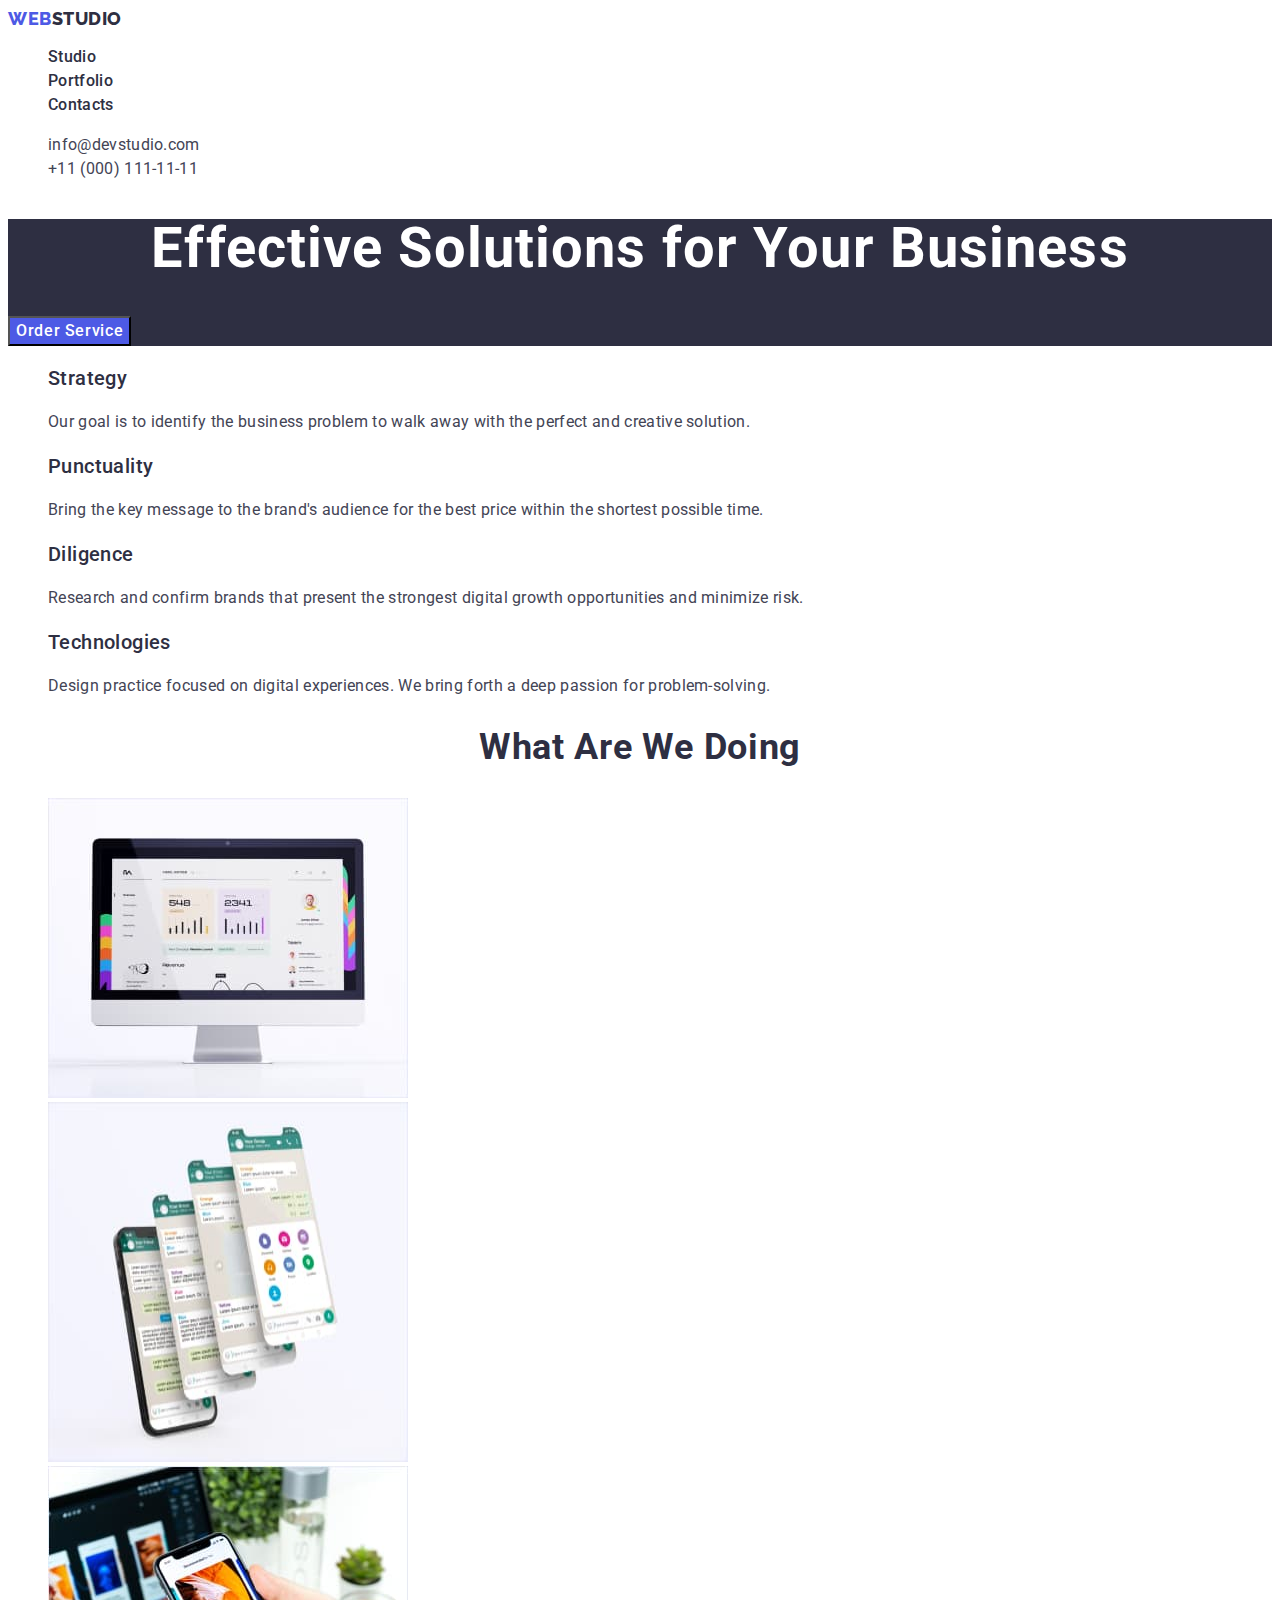
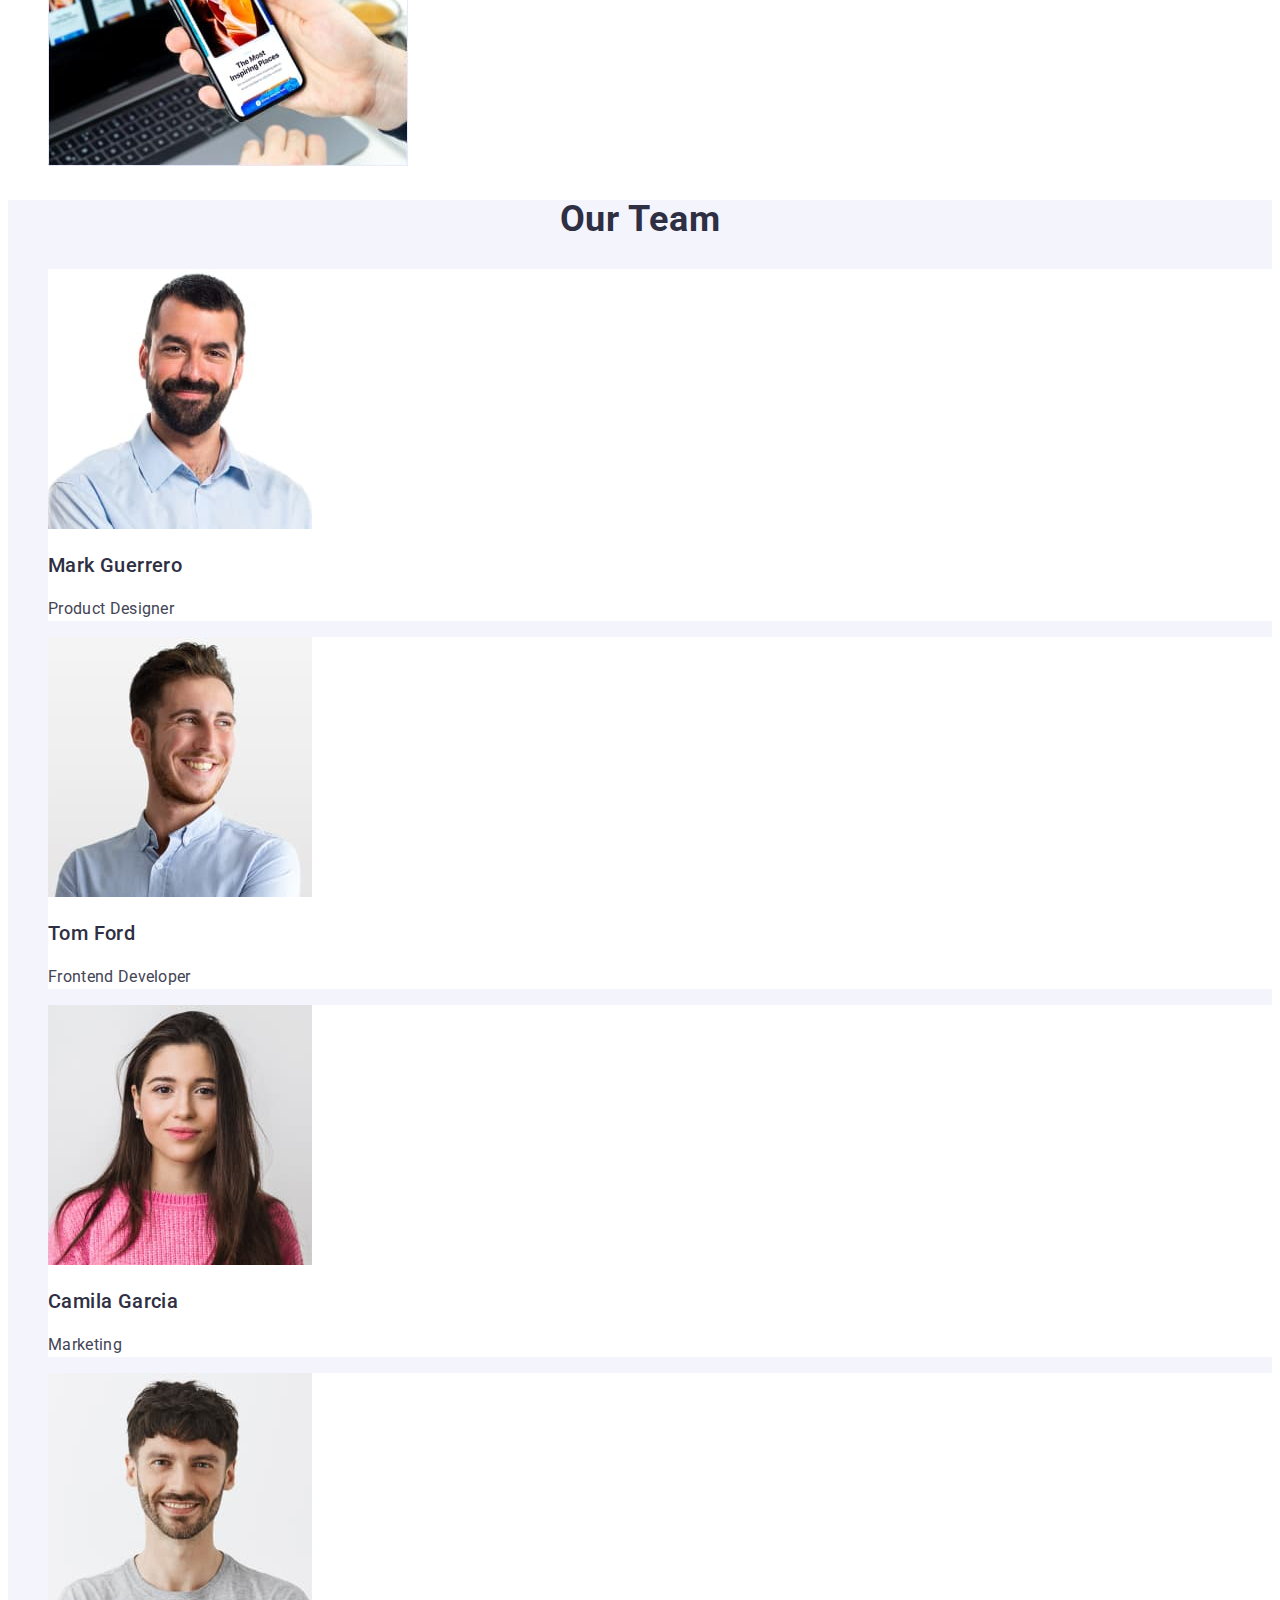
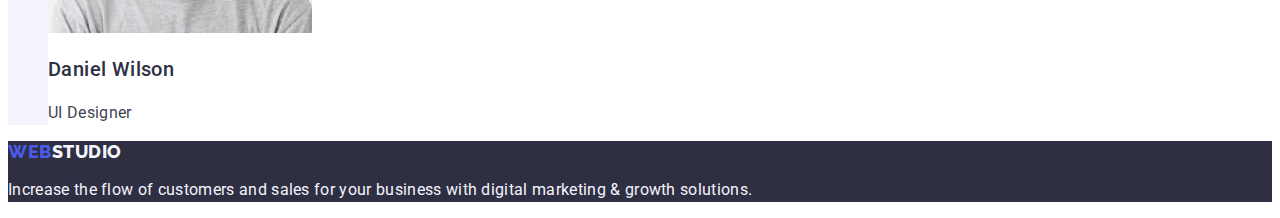
<file: index.html>
<!DOCTYPE html>
<html lang="en">
<head>
    <meta charset="UTF-8">
    <meta http-equiv="X-UA-Compatible" content="IE=edge">
    <meta name="viewport" content="width=device-width, initial-scale=1.0">
    <link rel="preconnect" href="https://fonts.googleapis.com">
    <link rel="preconnect" href="https://fonts.gstatic.com" crossorigin>
    <link href="https://fonts.googleapis.com/css2?family=Raleway:wght@800&family=Roboto:wght@400;500&display=swap" rel="stylesheet">
     <title>WebStudio</title>
        <link rel="stylesheet" href="./css/styles.css">
</head>
<body>
        <header class="header">
            <nav>
            <a  class="header-logo link" href="./index.html"> Web<span class="span">Studio</span></a>
            <ul class="header-menu-link list">
                <li> <a class="header-menu-link link" href="./index.html">Studio</a></li>
                <li> <a class="header-menu-link link" href="./portfolio.html">Portfolio</a></li>
                <li> <a class="header-menu-link link" href="">Contacts</a></li>
            </ul>
            </nav>
             <address class="addres">
                <ul class="header-addres list">
                    <li class="header-address-item"><a class="header-address-link link" href="mailto:info@devstudio.com">info@devstudio.com</a> </li>
                    <li class="header-address-item"><a class="header-address-link link" href="tel:+110001111111">+11 (000) 111-11-11</a></li>
                </ul> 
             </address>
        </header>

        <main>
            <section class="section-content">
            <h1 class="section-title">Effective Solutions for Your Business</h1>
            <button type="button" class="section-title-bt">Order Service</button>
            </section>

            <section>
                <h2 hidden>header</h2>
                <ul class="main-strategi list">
                    <li class="main-strategi-item"> 
                        <h3 class="main-strategy-title">Strategy</h3>
                        <p class="main-strategy-text">Our goal is to identify the business
                            problem to walk away with the perfect and creative solution. </p>
                    </li>
                    <li class="main-content-item">
                        <h3 class="main-strategy-title">Punctuality</h3>
                        <p class="main-strategy-text">Bring the key message to the brand's audience for the best price within the shortest possible time.</p>
                    </li>
                    <li class="main-content-item">
                        <h3 class="main-strategy-title">Diligence</h3>
                        <p class="main-strategy-text">Research and confirm brands that present the strongest digital growth opportunities and minimize risk.</p>
                    </li>
                    <li class="main-content-item">
                        <h3 class="main-strategy-title">Technologies</h3>
                        <p class="main-strategy-text">Design practice focused on digital experiences. We bring forth a deep passion for problem-solving.</p>
                    </li>
                </ul>

            </section>
            <section class="technologies">
                <h2 class="technologies-title">What are we doing</h2>
                <ul class="technologies-list list">
                   <li> 
                         <img src="./images/Rectangle.jpg" alt="Rectangle" width="360" height="300"/>
                    </li>
                    <li> 
                        <img src="./images/tel.jpg" alt="phone" width="360" height="360" /> 
                    </li>
                    <li> 
                         <img src="./images/twotel.jpg" alt="two phone" width="360" height="300"/> 
                    </li>
                </ul>
            </section>
            <section class="team">
                <h2 class="team-title">Our Team</h2>
                    <ul class="team-title-list list">
                        <li class="team-title-item">
                            <img src="./images/Mark.jpg" alt="Mark Guerrero" width="264" height="260"/>
                            <h3 class="comand-title">Mark Guerrero</h3> 
                            <p class="comand-title-text">Product Designer</p>
                        </li>
                        <li class="team-title-item">
                            <img src="./images/Tom.jpg" alt="Tom Ford" width="264" height="260"/>
                            <h3 class="comand-title">Tom Ford</h3>
                            <p class="comand-title-text">Frontend Developer</p>
                        </li>
                        <li class="team-title-item">
                            <img src="./images/Camila.jpg" alt="Camila Garcia" width="264" height="260"/>
                            <h3 class="comand-title">Camila Garcia</h3>
                            <p class="comand-title-text">Marketing</p>
                        </li>
                        <li class="team-title-item">
                            <img src="./images/Daniel.jpg" alt="Daniel Wilson" width="264" height="260">
                            <h3 class="comand-title">Daniel Wilson</h3>
                            <p class="comand-title-text">UI Designer</p>
                        </li>
                    </ul>
            </section>
        </main>
        <footer class="footer">
            <a class="footer-logo-link link" href="./index.html"> Web<span class="span">Studio</span></a>
            <p class="footer-digital">Increase the flow of customers and
                sales for your business with digital marketing & growth solutions.</p>
        </footer>      
</body>
</html>
</file>
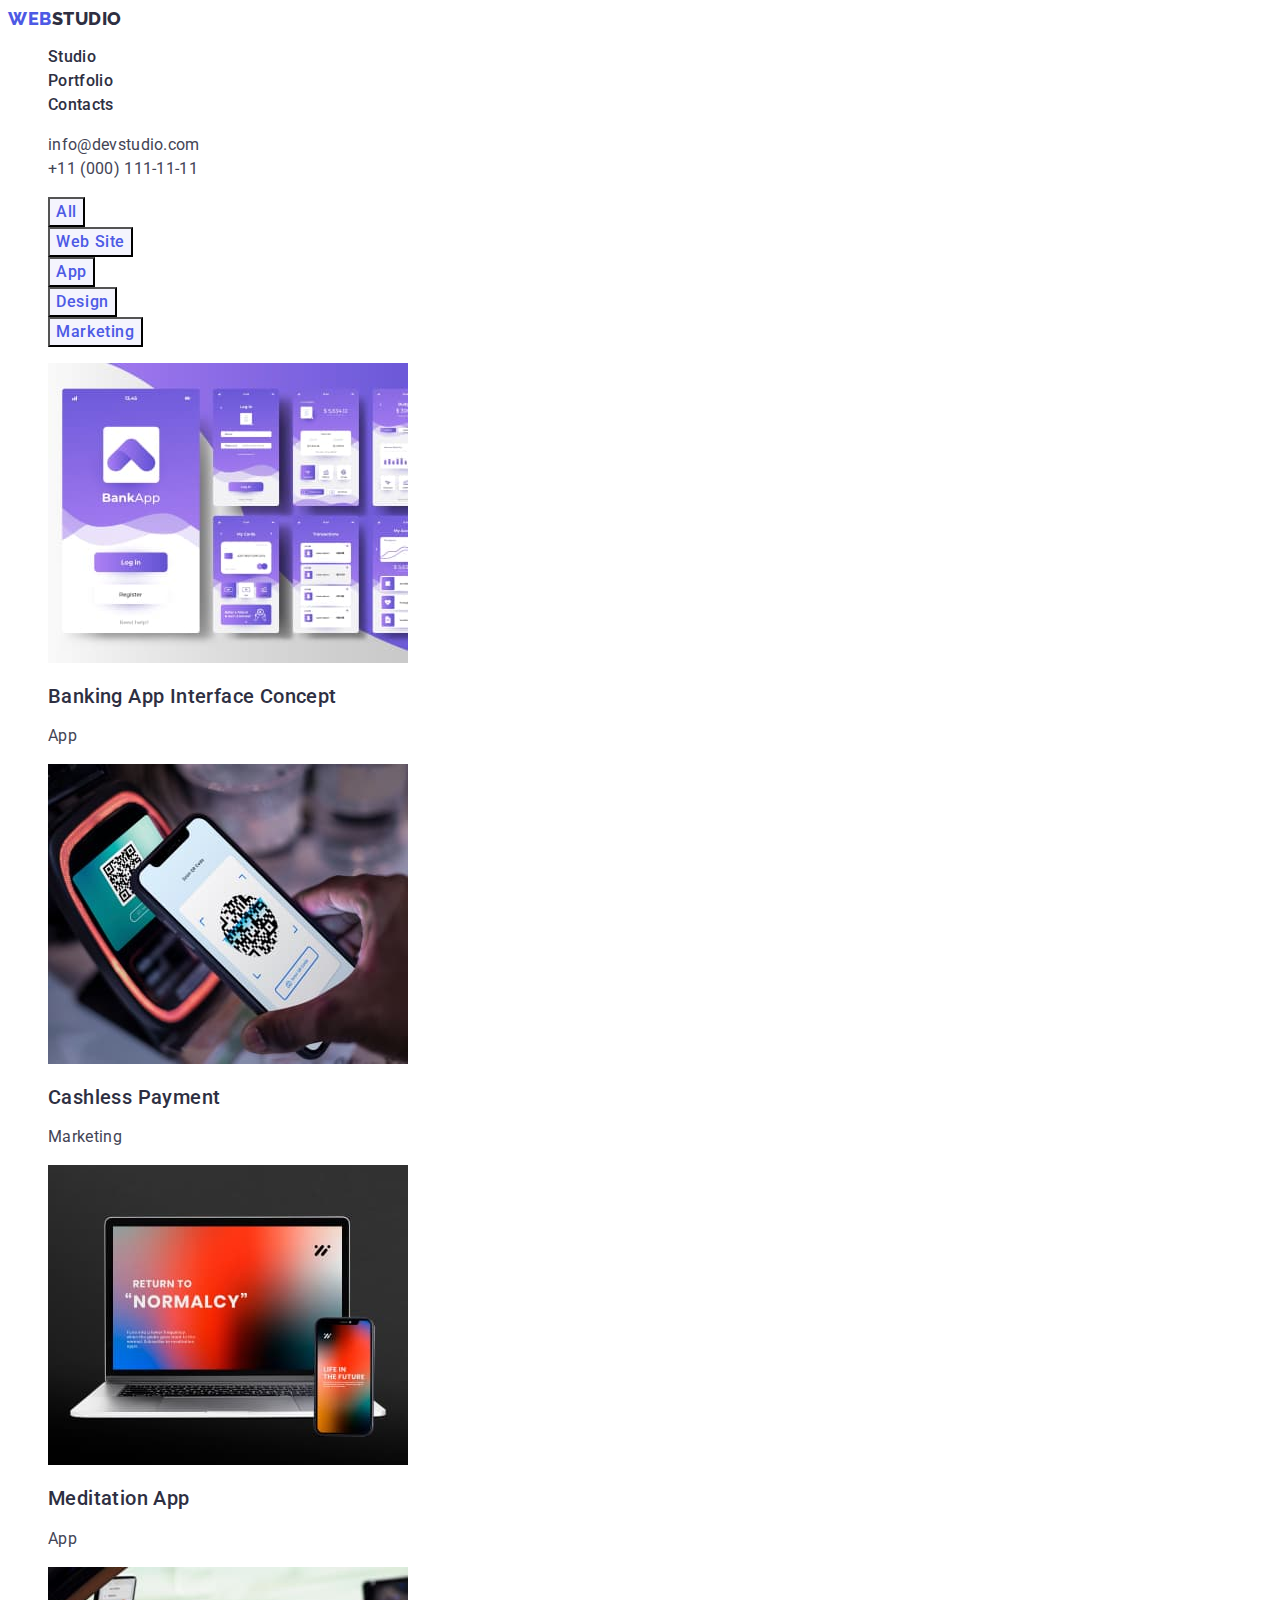
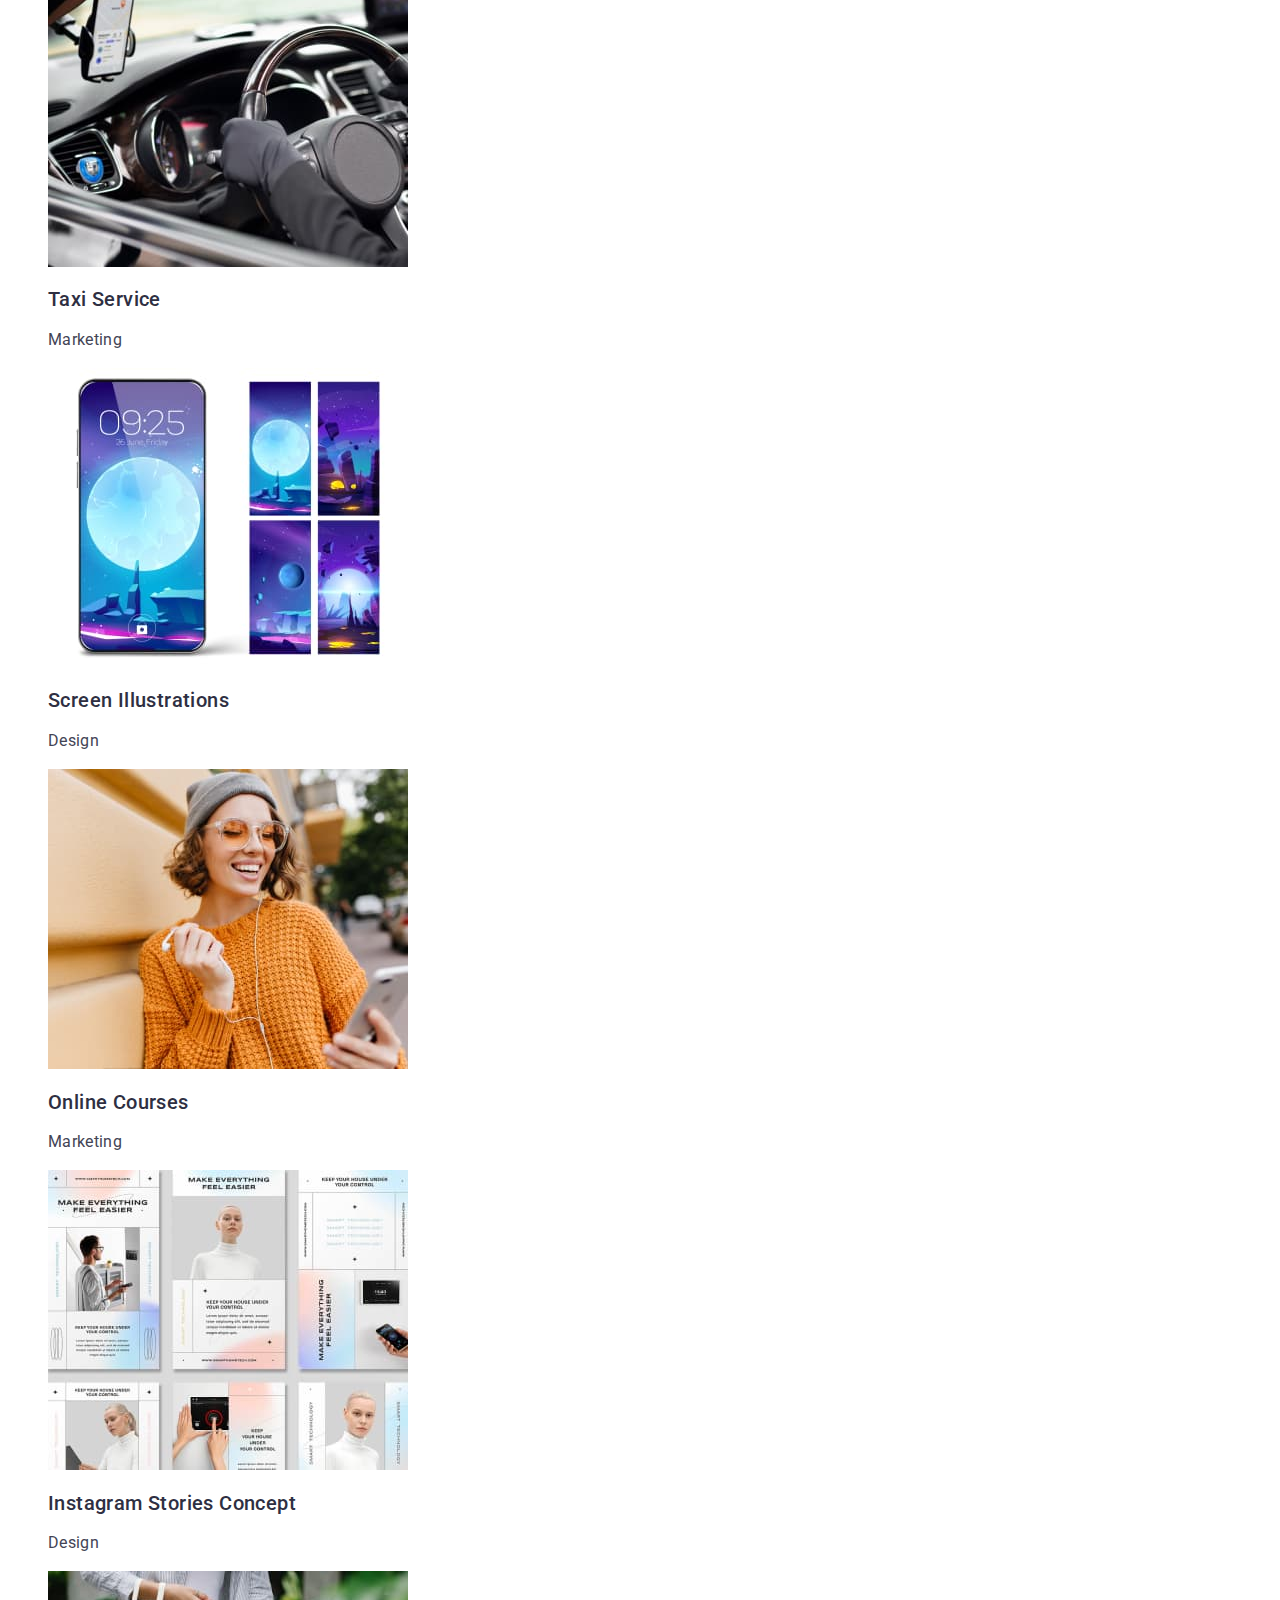
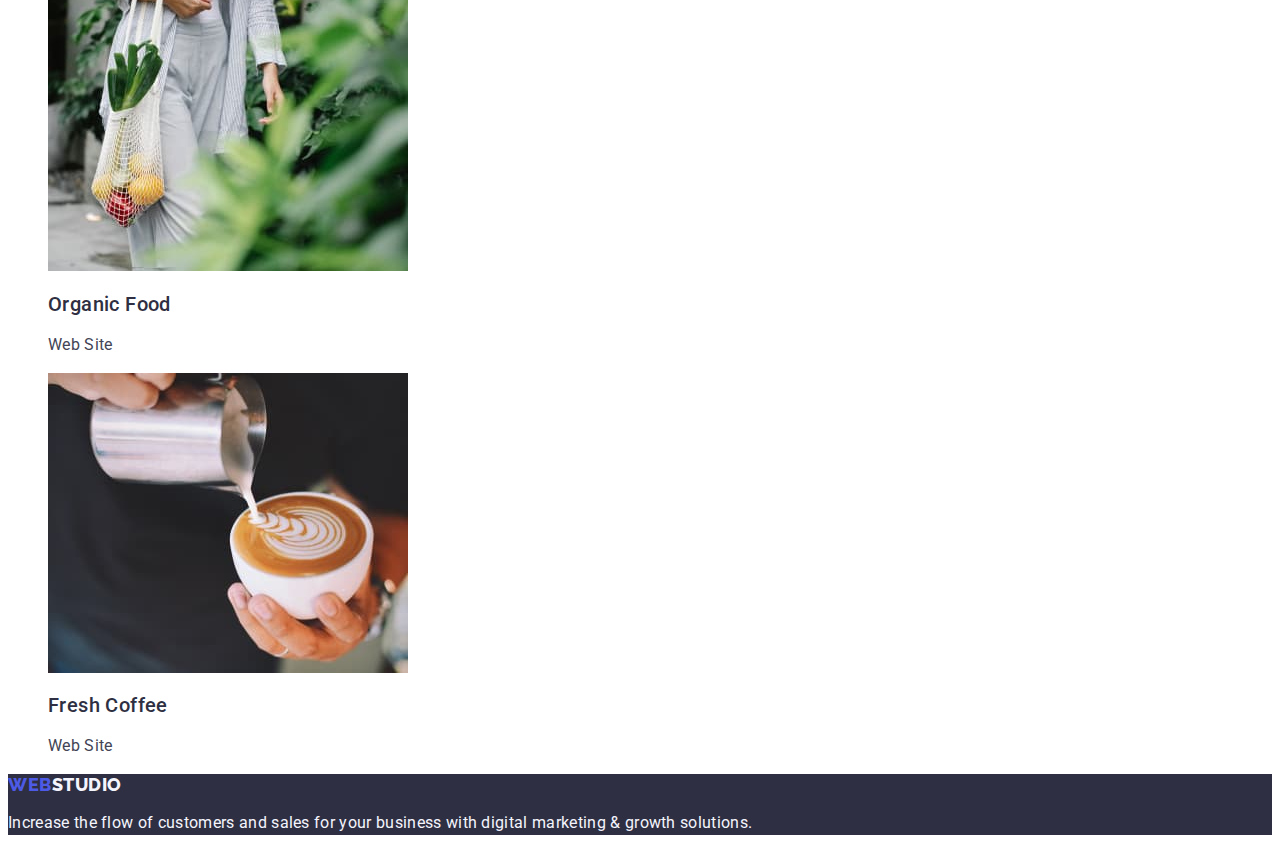
<file: portfolio.html>
<!DOCTYPE html>
<html lang="en">
<head>
    <meta charset="UTF-8">
    <meta http-equiv="X-UA-Compatible" content="IE=edge">
    <meta name="viewport" content="width=device-width, initial-scale=1.0">
    <link rel="preconnect" href="https://fonts.googleapis.com">
<link rel="preconnect" href="https://fonts.gstatic.com" crossorigin>
<link href="https://fonts.googleapis.com/css2?family=Raleway:wght@800&family=Roboto:wght@400;500&display=swap" rel="stylesheet">
    <title>WebStudio</title>
    <link rel="stylesheet" href="./css/styles.css">
</head>
<body>
        <header class="headar">
            <nav class="header-navigation">
            <a class="header-logo link" href="./index.html" > Web<span class="span">Studio</span></a>
            <ul class="header-menu list">
                <li class="header-menu-item"> <a class="header-menu-link link" href="./index.html">Studio</a></li>
                <li class="header-menu-item"> <a class="header-menu-link link" href="./portfolio.html">Portfolio</a></li>
                <li class="header-menu-item"> <a class="header-menu-link link" href="">Contacts</a></li>
            </ul>
            </nav>
             <address class="address">
                <ul class="header-addres list">
                    <li class="header-address-item"><a href="mailto:info@devstudio.com" class="header-address-link link">info@devstudio.com</a> </li>
                    <li class="header-address-item"><a href="tel:+110001111111" class="header-address-link link">+11 (000) 111-11-11</a></li>
                </ul> 
             </address>
        </header>

        <main>
           <section class="main-content">
            <h1 hidden>header</h1>
            <ul class="main-content list">
                <li class="main-content-item"> <button type="button" class="main-content-bt">All</button></li>
                <li class="main-content-item"> <button type="button" class="main-content-bt">Web Site</button></li>
                <li class="main-content-item"> <button type="button" class="main-content-bt">App</button></li>
                <li class="main-content-item"> <button type="button" class="main-content-bt">Design</button></li>
                <li class="main-content-item"> <button type="button" class="main-content-bt">Marketing</button></li>
            </ul>
            <ul class="main-content list"> 
                <li> 
                    <a class="link">
                    <img  src="./images/Banking.jpg" alt="Banking App" width="360" height="300" />
                    <h2 class="main-content-title">Banking App Interface Concept</h2>
                    <p class="main-content-text">App</p>
                    </a>
                </li>
                <li>
                    <a class="link">
                    <img src="./images/Cashless.jpg" alt="Cashless Payment" width="360" height="300"/>
                    <h2 class="main-content-title">Cashless Payment</h2>
                    <p class="main-content-text">Marketing</p>
                    </a>
                </li>
                <li>
                    <a class="link">
                    <img src="./images/Meditation.jpg" alt="Meditation App" width="360" height="300"/>
                    <h2 class="main-content-title">Meditation App</h2>
                    <p class="main-content-text">App</p>
                    </a>
                </li>
                <li> 
                    <a class="link">
                    <img src="./images/Taxi.jpg" alt="Taxi" width="360" height="300"/>
                    <h2 class="main-content-title">Taxi Service</h2>
                    <p class="main-content-text">Marketing</p>
                    </a>
                </li>
                <li>
                    <a class="link">
                    <img src="./images/Screen.jpg" alt="Screen Illustrations" width="360" height="300"/>
                    <h2 class="main-content-title">Screen Illustrations</h2>
                    <p class="main-content-text">Design</p>
                    </a>
                </li>
                <li>
                    <a class="link">
                    <img src="./images/Online.jpg" alt="Online Courses" width="360" height="300"/>
                    <h2 class="main-content-title">Online Courses</h2>
                    <p class="main-content-text">Marketing</p>
                    </a>
                </li>
                <li> 
                    <a class="link">
                    <img src="./images/Instagram.jpg" alt="Instagram Stories" width="360" height="300"/>
                    <h2 class="main-content-title">Instagram Stories Concept</h2>
                    <p class="main-content-text">Design</p>
                    </a>
                </li>
                <li>
                    <a class="link">
                    <img src="./images/Organic.jpg" alt="Organic Food" width="360" height="300"/>
                    <h2 class="main-content-title"> Organic Food</h2>
                    <p class="main-content-text">Web Site</p>
                    </a>
                </li>
                <li>
                    <a class="link">
                    <img src="./images/Fresh.jpg" alt="Fresh Coffee" width="360" height="300"/>
                    <h2 class="main-content-title">Fresh Coffee</h2>
                    <p class="main-content-text">Web Site</p>
                    </a>
                </li>
            </ul>
           </section>
        </main>
        <footer class="footer">
            <a class="footer-logo-link link" href="./portfolio.html"> Web<span class="span">Studio</span></a>
            <p class="footer-digital">Increase the flow of customers and
                sales for your business with digital marketing & growth solutions.</p>
        </footer>      
</body>
</html>
</file>
<file: css/styles.css>
:root {
    --primary-font: 'Roboto', sans-serif;
    --logo-font: 'Raleway';
    --primary-text-color: #2E2F42;
    --pramary-accent-color: #4D5AE5;
    --active-link-color: #FFFFFF;
    --text-color-paragraf: #434455; 
    --background-color: #F4F4FD;
}

body {
    font-family: 'Roboto', sans-serif;
    color:  var(--text-color-paragraf); 
    background-color:  var(--active-link-color);
}
.list {
    list-style-type: none;
}

.link {
    text-decoration: none;
}
.header-logo {
    font-family: "Raleway", sans-serif;
    font-weight: 800;
    font-size: 18px;
    line-height: 1.17;
    letter-spacing: 0.03em;
    text-transform: uppercase;
    color: #4D5AE5; 
}
.header-logo span{
    color:  #2e2f42;
}

.header-menu-link {
    font-weight: 500;
    font-size: 16px;
    line-height: 1.5;
    letter-spacing: 0.02em;
    color:var(--primary-text-color);
}

.header-menu-link:hover,
.header-menu-link:focus {
   color: #404bbf;
}
.address {
    font-style: normal;
}

.header-address-link {
    font-size: 16px;
    line-height: 1.5;
    letter-spacing: 0.02em;
    color: var(--text-color-paragraf);
}
.header-address-link:hover,
.header-address-link:focus {
    color: #404bbf;
}
.addres {
    font-style: normal;
}
.main-content {
    background-color: #FFFFFF;
}
.section-content {
    background-color: #2E2F42;
}
.main-content-bt {
    font-family: "Roboto", sans-serif;
    font-weight: 500;
    font-size: 16px;
    line-height: 1.5;
    letter-spacing: 0.04em;
    color: var(--pramary-accent-color); 
    background-color: var(--background-color);
    cursor: pointer;
}

.main-content-bt:hover {
    color: #FFFFFF;
    background-color: #404BBF;
}
.main-content-bt:focus {
    color: #FFFFFF; 
    background-color: #404BBF;
}
.main-content-title {
    font-weight: 500;
    font-size: 20px;
    line-height: 1.2;
    letter-spacing: 0.02em;
    color: var(--primary-text-color);

}
.main-content-text {
    font-weight: 400;
    font-size: 16px;
    line-height: 1.5;
    letter-spacing: 0.02em;
    color: var(--text-color-paragraf);
}
.footer-logo-link {
    font-family: "Raleway", sans-serif;
    font-weight: 800;
    font-size: 18px;
    line-height: 1.17;
    letter-spacing: 0.03em;
    text-transform: uppercase;
    color:var(--pramary-accent-color);
}
.footer-logo-link span {
    color: var(--background-color); 
}
.footer-digital {
    font-size: 16px;
    line-height: 1.5;
    letter-spacing: 0.02em;
    color: var(--background-color);

}
.section-title {
    font-weight: 700;
    font-size: 56px;
    line-height: 1.07;
    text-align: center;
    letter-spacing: 0.02em;
    color: var(--active-link-color);
}
.section-title-bt {
    font-family: "Roboto", sans-serif;
    font-weight: 500;
    font-size: 16px;
    line-height: 1.5;
    letter-spacing: 0.04em;
    color:var(--active-link-color);
    background-color: var(--pramary-accent-color);
}
.section-title-bt:hover, 
.section-title-bt:focus {
    background-color: #404BBF;
    cursor: pointer;
}
.main-strategy-title {
    font-weight: 500;
    font-size: 20px;
    line-height: 1.2;
    letter-spacing: 0.02em;
    color:var(--primary-text-color);
}
.main-strategy-text {
    font-size: 16px;
    line-height: 1.5;
    letter-spacing: 0.02em;
}
.technologies-title {
    font-weight: 700;
    font-size: 36px;
    line-height: 1.11;
    letter-spacing: 0.02em;
    color: var(--primary-text-color);
    text-align: center;
    text-transform: capitalize;
}
.team {
    background-color: #F4F4FD;
}
.team-title {
    font-weight: 700;
    font-size: 36px;
    line-height: 1.11;
    letter-spacing: 0.02em;
    color: var(--primary-text-color);
    text-align: center;
    text-transform: capitalize;
}
.team-title-list {
    background-color: #F4F4FD;
}
.team-title-item {
    background-color: #FFFFFF;
}
.team-title-iteam {
    background-color: #FFFFFF;
}
.comand-title {
    font-weight: 500;
    font-size: 20px;
    line-height: 1.2;
    letter-spacing: 0.02em;
    color: var(--primary-text-color);

}
.comand-title-text {
    font-size: 16px;
    line-height: 1.5;
    letter-spacing: 0.02em;
}
.footer {
    background-color: #2e2f42;
}
</file>
